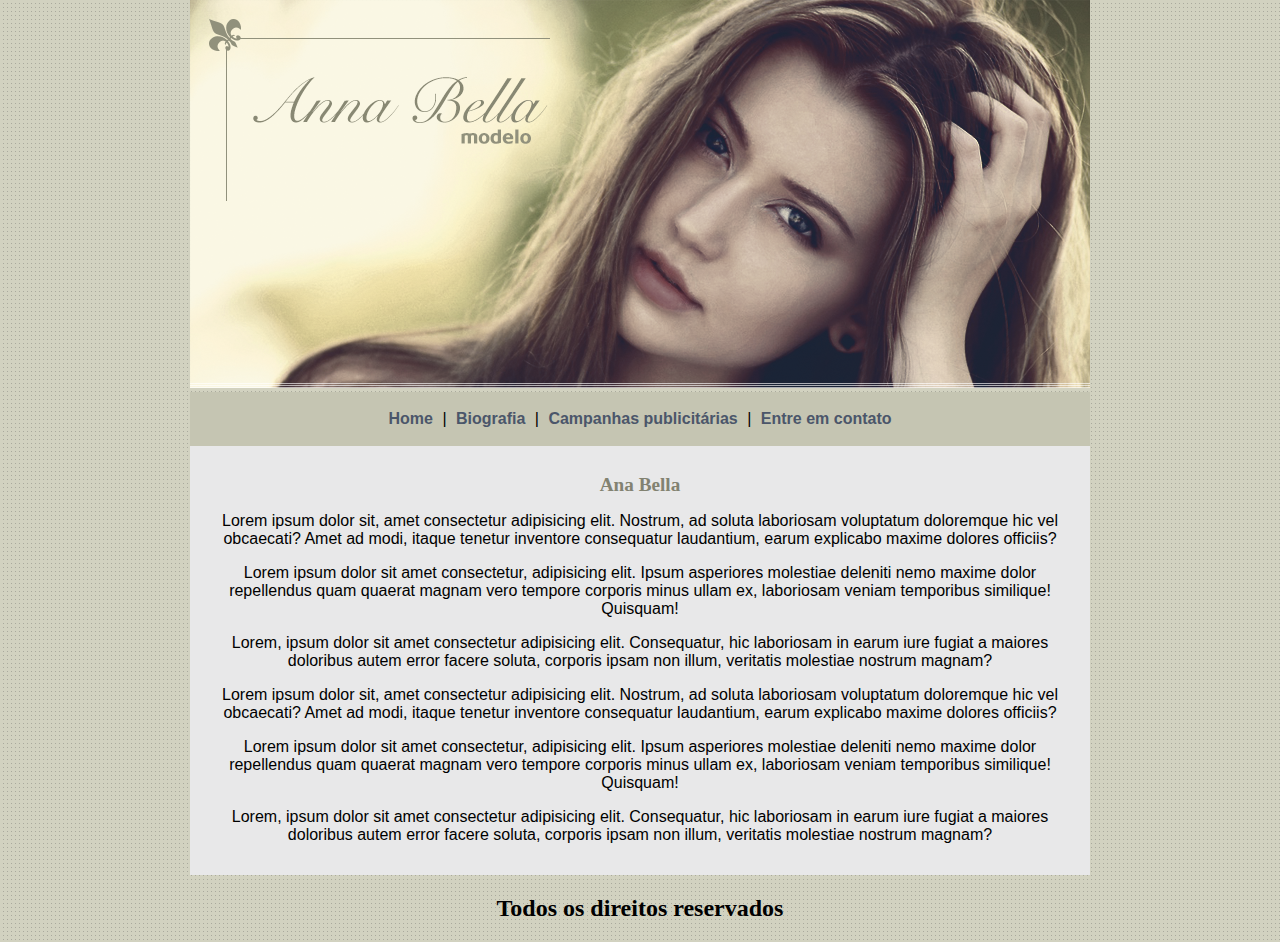
<file: index.html>
<!DOCTYPE html>
<html lang="pt-br">
<head>
    <meta charset="UTF-8">
    <meta http-equiv="X-UA-Compatible" content="IE=edge">
    <meta name="viewport" content="width=device-width, initial-scale=1.0">
    <title>Page-Ana Bella</title>
    <link rel="stylesheet" href="style.css">
</head>
<body>
    <header>
        <img src="imagens/capa.png" alt="capa">
        <nav>
            <a href="index.html">Home</a> |
            <a href="biografia.html">Biografia</a> |
            <a href="campanhas_publicitarias.html">Campanhas publicitárias</a> |
            <a href="contato.html">Entre em contato</a>
        </nav>
    </header>

    <main>
        <h1>Ana Bella</h1>
        <p>Lorem ipsum dolor sit, amet consectetur adipisicing elit. Nostrum, ad soluta laboriosam voluptatum doloremque hic vel obcaecati? Amet ad modi, itaque tenetur inventore consequatur laudantium, earum explicabo maxime dolores officiis?</p>
        <p>Lorem ipsum dolor sit amet consectetur, adipisicing elit. Ipsum asperiores molestiae deleniti nemo maxime dolor repellendus quam quaerat magnam vero tempore corporis minus ullam ex, laboriosam veniam temporibus similique! Quisquam!</p>
        <p>Lorem, ipsum dolor sit amet consectetur adipisicing elit. Consequatur, hic laboriosam in earum iure fugiat a maiores doloribus autem error facere soluta, corporis ipsam non illum, veritatis molestiae nostrum magnam?</p>
        <p>Lorem ipsum dolor sit, amet consectetur adipisicing elit. Nostrum, ad soluta laboriosam voluptatum doloremque hic vel obcaecati? Amet ad modi, itaque tenetur inventore consequatur laudantium, earum explicabo maxime dolores officiis?</p>
        <p>Lorem ipsum dolor sit amet consectetur, adipisicing elit. Ipsum asperiores molestiae deleniti nemo maxime dolor repellendus quam quaerat magnam vero tempore corporis minus ullam ex, laboriosam veniam temporibus similique! Quisquam!</p>
        <p>Lorem, ipsum dolor sit amet consectetur adipisicing elit. Consequatur, hic laboriosam in earum iure fugiat a maiores doloribus autem error facere soluta, corporis ipsam non illum, veritatis molestiae nostrum magnam?</p>

    </main>

    <footer>
        <h2>Todos os direitos reservados</h2>
    </footer>

</body>
</html>
</file>
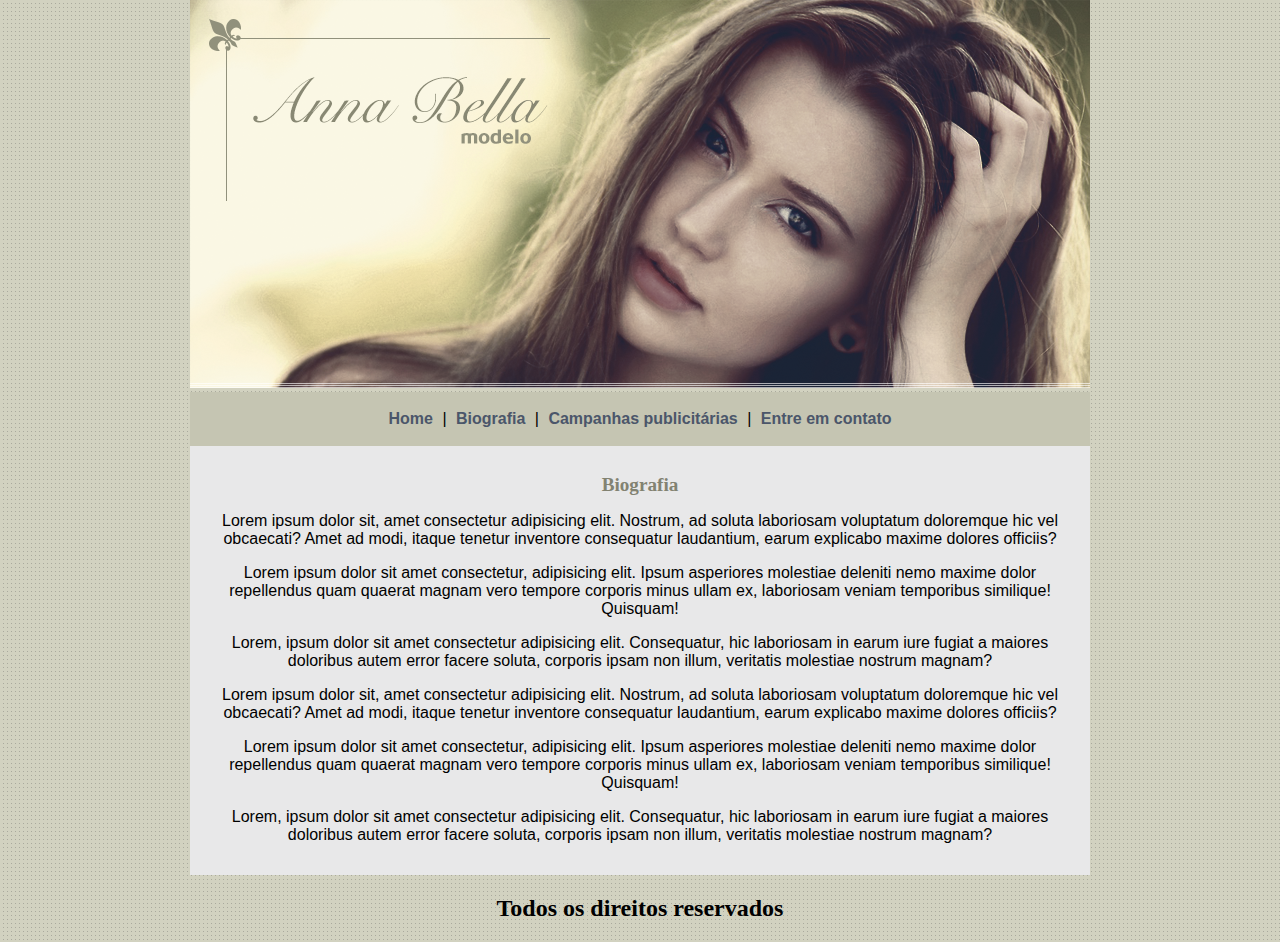
<file: biografia.html>
<!DOCTYPE html>
<html lang="pt-br">
<head>
    <meta charset="UTF-8">
    <meta http-equiv="X-UA-Compatible" content="IE=edge">
    <meta name="viewport" content="width=device-width, initial-scale=1.0">
    <title>Ana bella-biografia</title>
    <link rel="stylesheet" href="style.css">
</head>
<body>
    <header>
        <img src="imagens/capa.png" alt="capa">
        <nav>
            <a href="index.html">Home</a> |
            <a href="biografia.html">Biografia</a> |
            <a href="campanhas_publicitarias.html">Campanhas publicitárias</a> |
            <a href="contato.html">Entre em contato</a>
        </nav>
    </header>

    <main>
        <h1>Biografia</h1>
        <p>Lorem ipsum dolor sit, amet consectetur adipisicing elit. Nostrum, ad soluta laboriosam voluptatum doloremque hic vel obcaecati? Amet ad modi, itaque tenetur inventore consequatur laudantium, earum explicabo maxime dolores officiis?</p>
        <p>Lorem ipsum dolor sit amet consectetur, adipisicing elit. Ipsum asperiores molestiae deleniti nemo maxime dolor repellendus quam quaerat magnam vero tempore corporis minus ullam ex, laboriosam veniam temporibus similique! Quisquam!</p>
        <p>Lorem, ipsum dolor sit amet consectetur adipisicing elit. Consequatur, hic laboriosam in earum iure fugiat a maiores doloribus autem error facere soluta, corporis ipsam non illum, veritatis molestiae nostrum magnam?</p>
        <p>Lorem ipsum dolor sit, amet consectetur adipisicing elit. Nostrum, ad soluta laboriosam voluptatum doloremque hic vel obcaecati? Amet ad modi, itaque tenetur inventore consequatur laudantium, earum explicabo maxime dolores officiis?</p>
        <p>Lorem ipsum dolor sit amet consectetur, adipisicing elit. Ipsum asperiores molestiae deleniti nemo maxime dolor repellendus quam quaerat magnam vero tempore corporis minus ullam ex, laboriosam veniam temporibus similique! Quisquam!</p>
        <p>Lorem, ipsum dolor sit amet consectetur adipisicing elit. Consequatur, hic laboriosam in earum iure fugiat a maiores doloribus autem error facere soluta, corporis ipsam non illum, veritatis molestiae nostrum magnam?</p>

    </main>

    <footer>
        <h2>Todos os direitos reservados</h2>
    </footer>

</body>
</html>
</file>
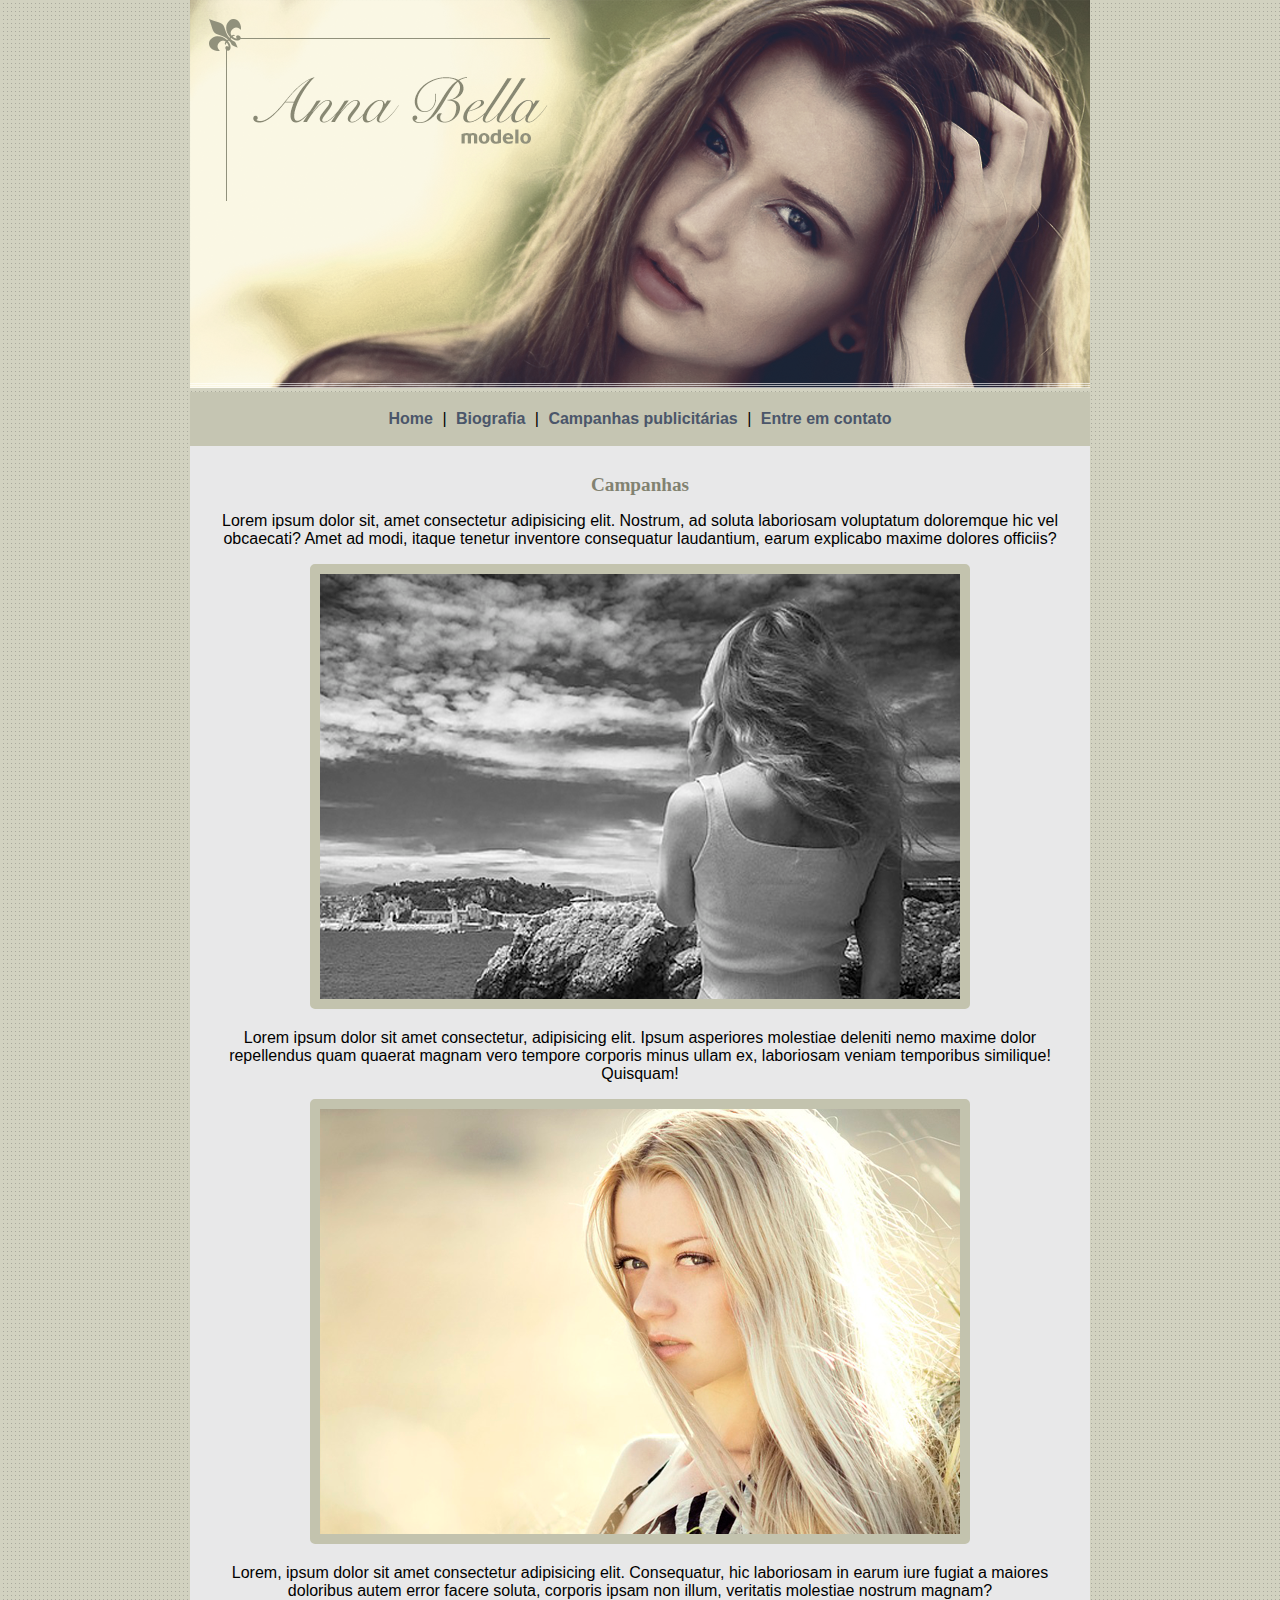
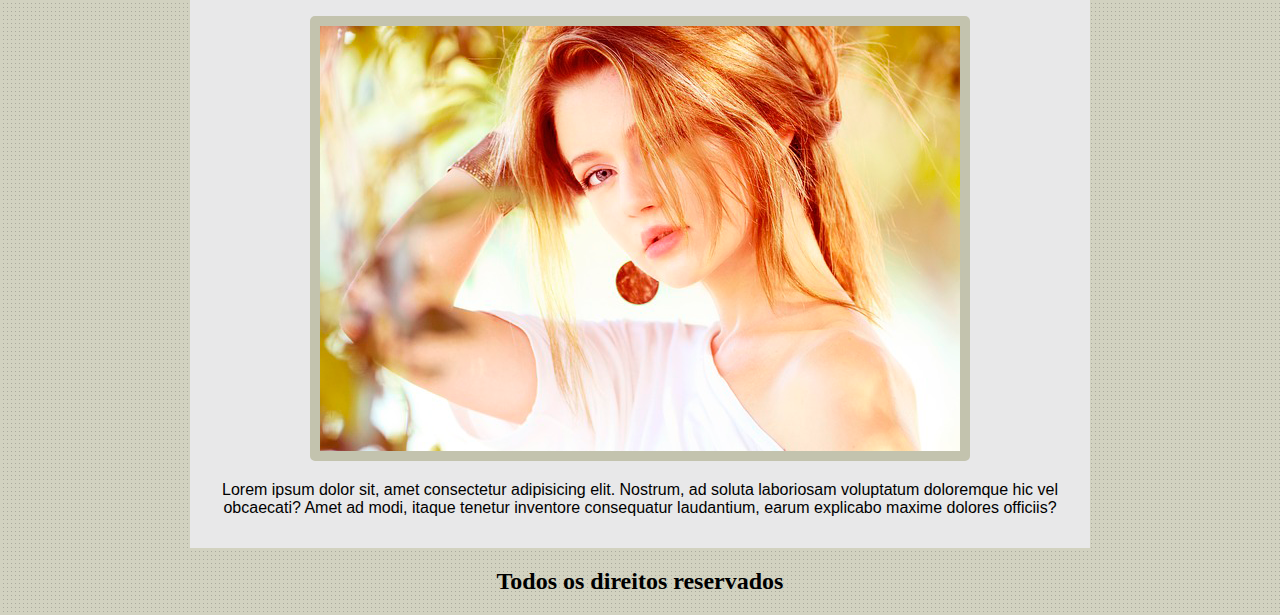
<file: campanhas_publicitarias.html>
<!DOCTYPE html>
<html lang="pt-br">
<head>
    <meta charset="UTF-8">
    <meta http-equiv="X-UA-Compatible" content="IE=edge">
    <meta name="viewport" content="width=device-width, initial-scale=1.0">
    <title>campanhas publicitarias</title>
    <link rel="stylesheet" href="style.css">
</head>
<body>
    <header>
        <img src="imagens/capa.png" alt="capa">
        <nav>
            <a href="index.html">Home</a> |
            <a href="biografia.html">Biografia</a> |
            <a href="campanhas_publicitarias.html">Campanhas publicitárias</a> |
            <a href="contato.html">Entre em contato</a>
        </nav>
    </header>

    <main>
        <h1>Campanhas</h1>
        <p>Lorem ipsum dolor sit, amet consectetur adipisicing elit. Nostrum, ad soluta laboriosam voluptatum doloremque hic vel obcaecati? Amet ad modi, itaque tenetur inventore consequatur laudantium, earum explicabo maxime dolores officiis?</p>
        <img src="imagens/foto1.png" alt="foto1" class="img-campanhas">
        <p>Lorem ipsum dolor sit amet consectetur, adipisicing elit. Ipsum asperiores molestiae deleniti nemo maxime dolor repellendus quam quaerat magnam vero tempore corporis minus ullam ex, laboriosam veniam temporibus similique! Quisquam!</p>
        <img src="imagens/foto2.png" alt="foto1" class="img-campanhas">
        <p>Lorem, ipsum dolor sit amet consectetur adipisicing elit. Consequatur, hic laboriosam in earum iure fugiat a maiores doloribus autem error facere soluta, corporis ipsam non illum, veritatis molestiae nostrum magnam?</p>
        <img src="imagens/foto3.png" alt="foto1" class="img-campanhas">
        <p>Lorem ipsum dolor sit, amet consectetur adipisicing elit. Nostrum, ad soluta laboriosam voluptatum doloremque hic vel obcaecati? Amet ad modi, itaque tenetur inventore consequatur laudantium, earum explicabo maxime dolores officiis?</p>
    </main>

    <footer>
        <h2>Todos os direitos reservados</h2>
    </footer>

</body>
</html>
</file>
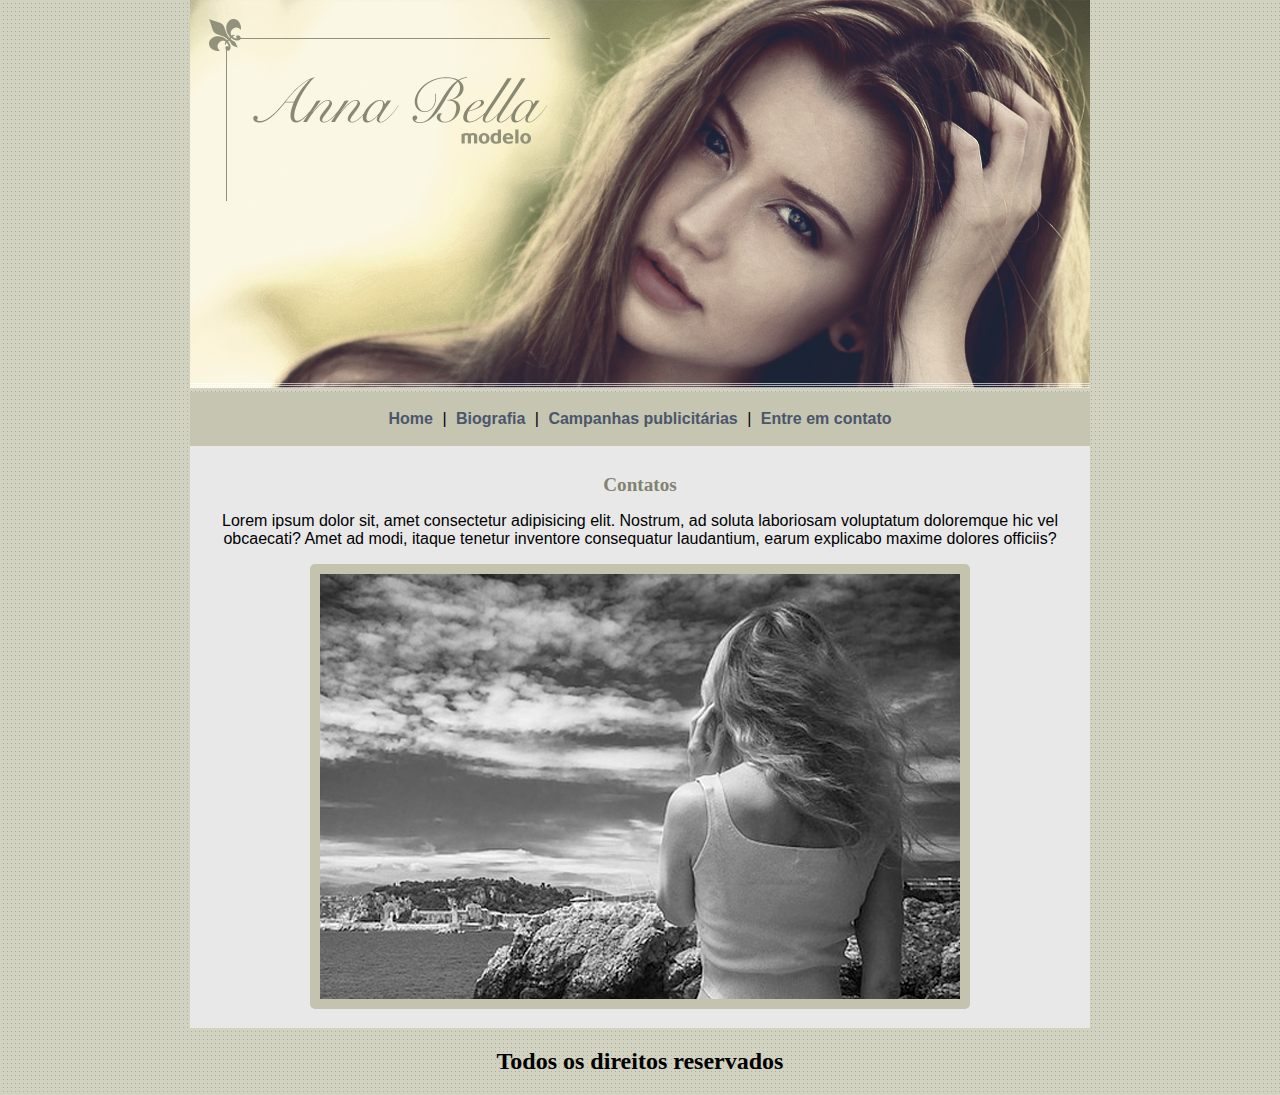
<file: contato.html>
<!DOCTYPE html>
<html lang="pt-br">
<head>
    <meta charset="UTF-8">
    <meta http-equiv="X-UA-Compatible" content="IE=edge">
    <meta name="viewport" content="width=device-width, initial-scale=1.0">
    <title>campanhas publicitarias</title>
    <link rel="stylesheet" href="style.css">
</head>
<body>
    <header>
        <img src="imagens/capa.png" alt="capa">
        <nav>
            <a href="index.html">Home</a> |
            <a href="biografia.html">Biografia</a> |
            <a href="campanhas_publicitarias.html">Campanhas publicitárias</a> |
            <a href="contato.html">Entre em contato</a>
        </nav>
    </header>

    <main>
        <h1>Contatos</h1>
        <p>Lorem ipsum dolor sit, amet consectetur adipisicing elit. Nostrum, ad soluta laboriosam voluptatum doloremque hic vel obcaecati? Amet ad modi, itaque tenetur inventore consequatur laudantium, earum explicabo maxime dolores officiis?</p>
        <img src="imagens/foto1.png" alt="foto1" class="img-campanhas">
    </main>

    <footer>
        <h2>Todos os direitos reservados</h2>
    </footer>

</body>
</html>
</file>
<file: style.css>
body {
    background: #d2d2c1 url('imagens/fundo.png');
    font: 16px Arial, Helvetica, sans-serif ;
    width: 900px;
    margin: auto;
    text-align: center;
}

nav {
    background: #c5c5b2;
    padding: 18px;
}

a {
    color: #4b566a;
    text-decoration: none;
    font-weight: bold;
    padding: 5px;
    margin: auto;
}

main {
    background-color: #e8e8e9;
    padding: 15px;
    
}

h1 {
    color: #828271;
    font-size: 1.2em;
    font-family: cursive;
}

footer {
    font: 16px cursive;
}

.img-campanhas {
    border: 10px solid #c3c3ae;
    border-radius: 5px;
}
</file>
